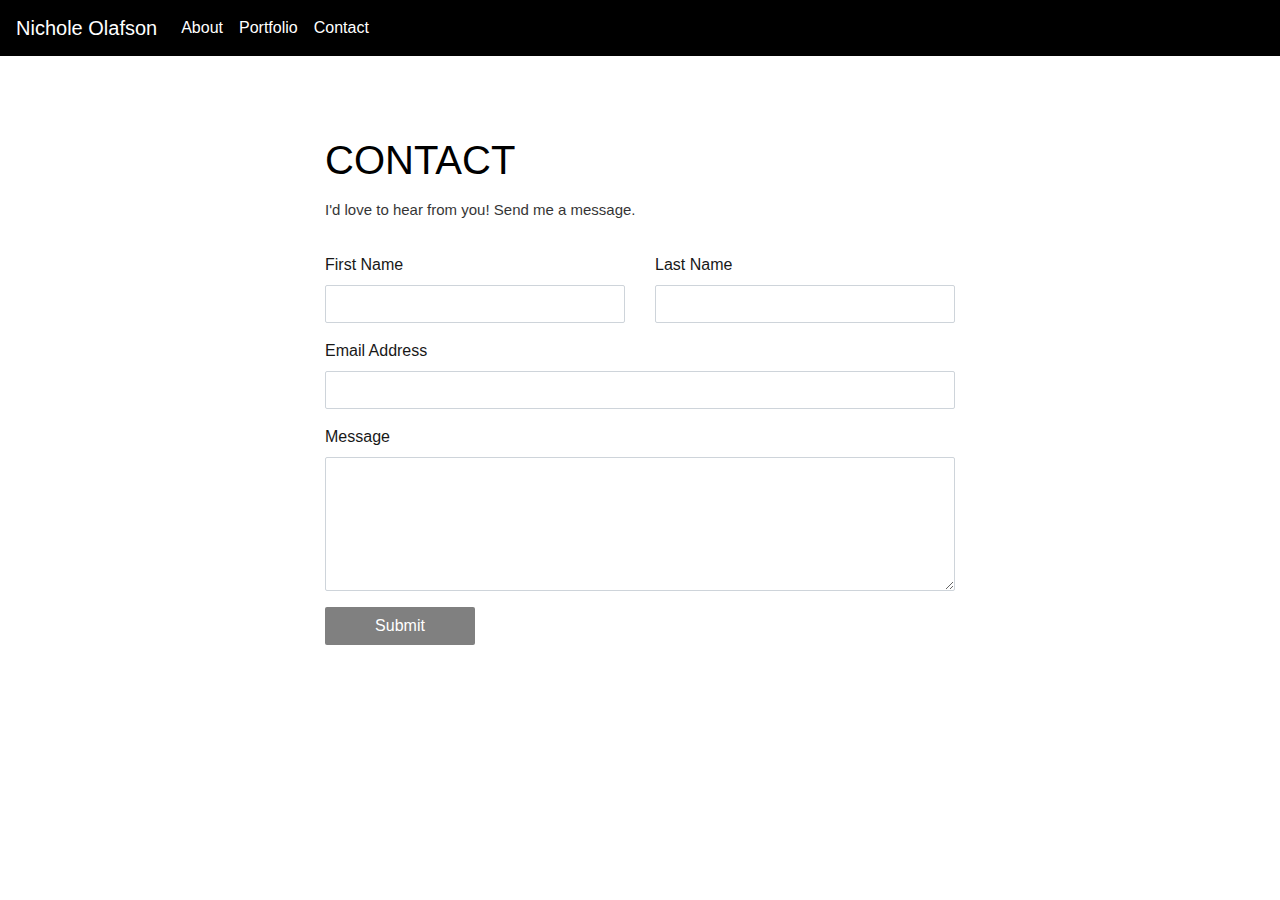
<file: responsiveportfolio/contact.html>
<!DOCTYPE html>
<html lang="en">
<head>

    <!--Bootstrap -->
    <link rel="stylesheet" href="https://stackpath.bootstrapcdn.com/bootstrap/4.4.1/css/bootstrap.min.css" integrity="sha384-Vkoo8x4CGsO3+Hhxv8T/Q5PaXtkKtu6ug5TOeNV6gBiFeWPGFN9MuhOf23Q9Ifjh" crossorigin="anonymous">
      
       <!-- CSS Style Sheet-->
       <link rel="stylesheet" type="text/css" href="index.css">
 


<title>Contact</title>
</head>

<body>
    <div>
      <nav class="navbar navbar-expand-lg">
      <a class="navbar-brand" href="#">Nichole Olafson</a>
      <button class="navbar-toggler" type="button" data-toggle="collapse" data-target="#navbarNav">
	  <span class="navbar-toggler-icon"></span>
      </button>
      <div class="collapse navbar-collapse" id="navbarNav">
        <ul class="navbar-nav">
          <li class="nav-item active">
            <a class="nav-link" href="index.html">About <span class="sr-only">(current)</span></a>
          </li>
          <li class="nav-item">
            <a class="nav-link" href="portfolio.html">Portfolio</a>
          </li>
          <li class="nav-item">
            <a class="nav-link" href="contact.html">Contact</a>
          </li>
        </ul>
      </div>

    </nav></div>
<div class="container">
	<div class="row">
		<div class="col-md-8 col-md-offset-2 m-auto">
			<div class="contact-form">
				<h1>Contact</h1>
				<p class="hint-text">I'd love to hear from you! Send me a message.</p>
				<form action="/examples/actions/confirmation.php" method="post">
					<div class="row">
						<div class="col-sm-6">
							<div class="form-group">
								<label for="inputFirstName">First Name</label>
								<input type="text" class="form-control" id="inputFirstName" required>
							</div>
						</div>
						<div class="col-sm-6">
							<div class="form-group">
								<label for="inputLastName">Last Name</label>
								<input type="text" class="form-control" id="inputLastName" required>
							</div>
						</div>
					</div>            
					<div class="form-group">
						<label for="inputEmail">Email Address</label>
						<input type="email" class="form-control" id="inputEmail" required>
					</div>
					<div class="form-group">
						<label for="inputMessage">Message</label>
						<textarea class="form-control" id="inputMessage" rows="5" required></textarea>
					</div>
					<input type="submit" class="btn btn-primary" value="Submit">
				</form>
			</div>
		</div>
	</div>
</div>
</body>
</html>
</file>
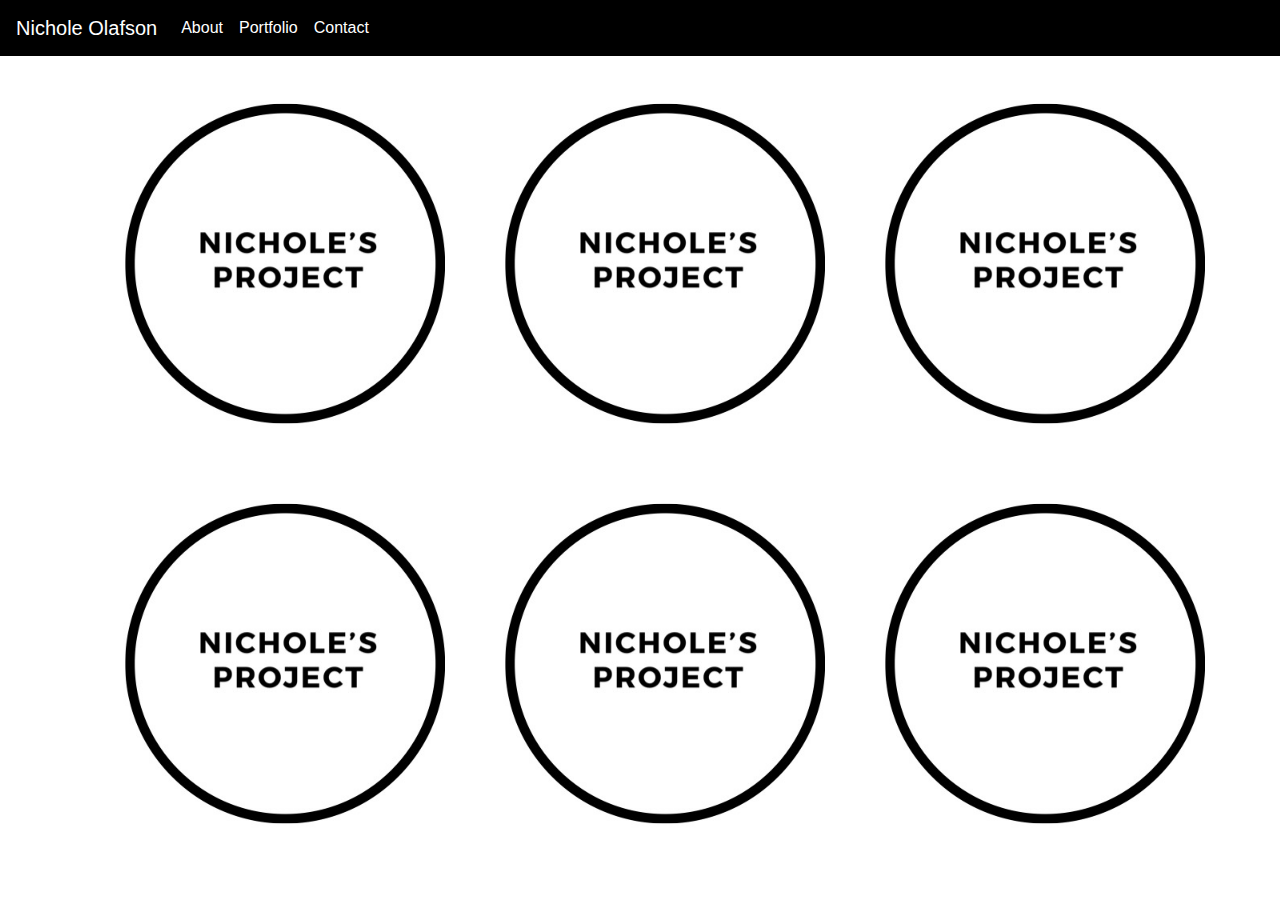
<file: responsiveportfolio/portfolio.html>
<!DOCTYPE html>
<html>
<body>
<head>

 <!--Bootstrap Stylesheet Link-->
 <link rel="stylesheet" href="https://stackpath.bootstrapcdn.com/bootstrap/4.4.1/css/bootstrap.min.css" integrity="sha384-Vkoo8x4CGsO3+Hhxv8T/Q5PaXtkKtu6ug5TOeNV6gBiFeWPGFN9MuhOf23Q9Ifjh" crossorigin="anonymous">

 <!--CSS-->
 <link rel="stylesheet" type="text/css" href="index.css">

 <!--Nav Bar From Bootstrap-->
 </head>

 <div>
    <nav class="navbar navbar-expand-lg">
    <a class="navbar-brand" href="#">Nichole Olafson</a>
    <button class="navbar-toggler" type="button" data-toggle="collapse" data-target="#navbarNav">
           <span class="navbar-toggler-icon"></span>
    </button>
    <div class="collapse navbar-collapse" id="navbarNav">
      <ul class="navbar-nav">
        <li class="nav-item active">
          <a class="nav-link" href="index.html">About <span class="sr-only">(current)</span></a>
        </li>
        <li class="nav-item">
          <a class="nav-link" href="portfolio.html">Portfolio</a>
        </li>
        <li class="nav-item">
          <a class="nav-link" href="contact.html">Contact</a>
        </li>
      </ul>
    </div>
  </nav></div>


<!--Grid-->
<div class="container">
<!--Row 1-->
  <div class="row">
    <div class="col-md-4">
      <a href="index.html">
        <img src="Project.jpg" alt="portfoliopageimage" style="width:400px;height:400px;border:0;">
      </a>
    </div>
      <div class="col-md-4">
        <a href="index.html">
          <img src="Project.jpg" alt="portfoliopageimage" style="width:400px;height:400px;border:0;">
        </a>
      </div>
        <div class="col-md-4">
          <a href="index.html">
            <img src="Project.jpg" alt="portfoliopageimage" style="width:400px;height:400px;border:0;">
          </a>
        </div>
  </div>
  </div>


<!--Grid-->
<div class="container">
  <!--Row 2-->
    <div class="row">
      <div class="col-md-4">
        <a href="index.html">
          <img src="Project.jpg" alt="portfoliopageimage" style="width:400px;height:400px;border:0;">
        </a>
      </div>
        <div class="col-md-4">
          <a href="index.html">
            <img src="Project.jpg" alt="portfoliopageimage" style="width:400px;height:400px;border:0;">
          </a>
        </div>
          <div class="col-md-4">
            <a href="index.html">
              <img src="Project.jpg" alt="portfoliopageimage" style="width:400px;height:400px;border:0;">
            </a>
          </div>
    </div>
  </div>

</body>
</html>
</file>
<file: responsiveportfolio/index.css>
.navbar {
    background-color: black;
    }
    .nav-link {
    color: white;
    }
    .navbar-brand {color: white; 
    }

    a:hover {
        color: pink;
      }
    
      body {
        color:black;
        background: white;
        font-family: "Open Sans", sans-serif;
    }
    .contact-form {
        padding: 50px;
        margin: 30px 0;
    }
    .contact-form h1 {
        text-transform: uppercase;
        margin: 0 0 15px;
    }
    .contact-form .form-control, .contact-form .btn  {
        min-height: 38px;
        border-radius: 2px;
    }
    .contact-form .btn-primary {
        min-width: 150px;
        background: gray;
        border: none;
    }
    .contact-form .btn-primary:hover {
        background: pink; 
    }
    .contact-form label {
        opacity: 0.9;
    }
    .contact-form textarea {
        resize: vertical;
    }
    .hint-text {
        font-size: 15px;
        padding-bottom: 15px;
        opacity: 0.8;
    }
    .bs-example {
    	margin: 20px;
    }
</file>
